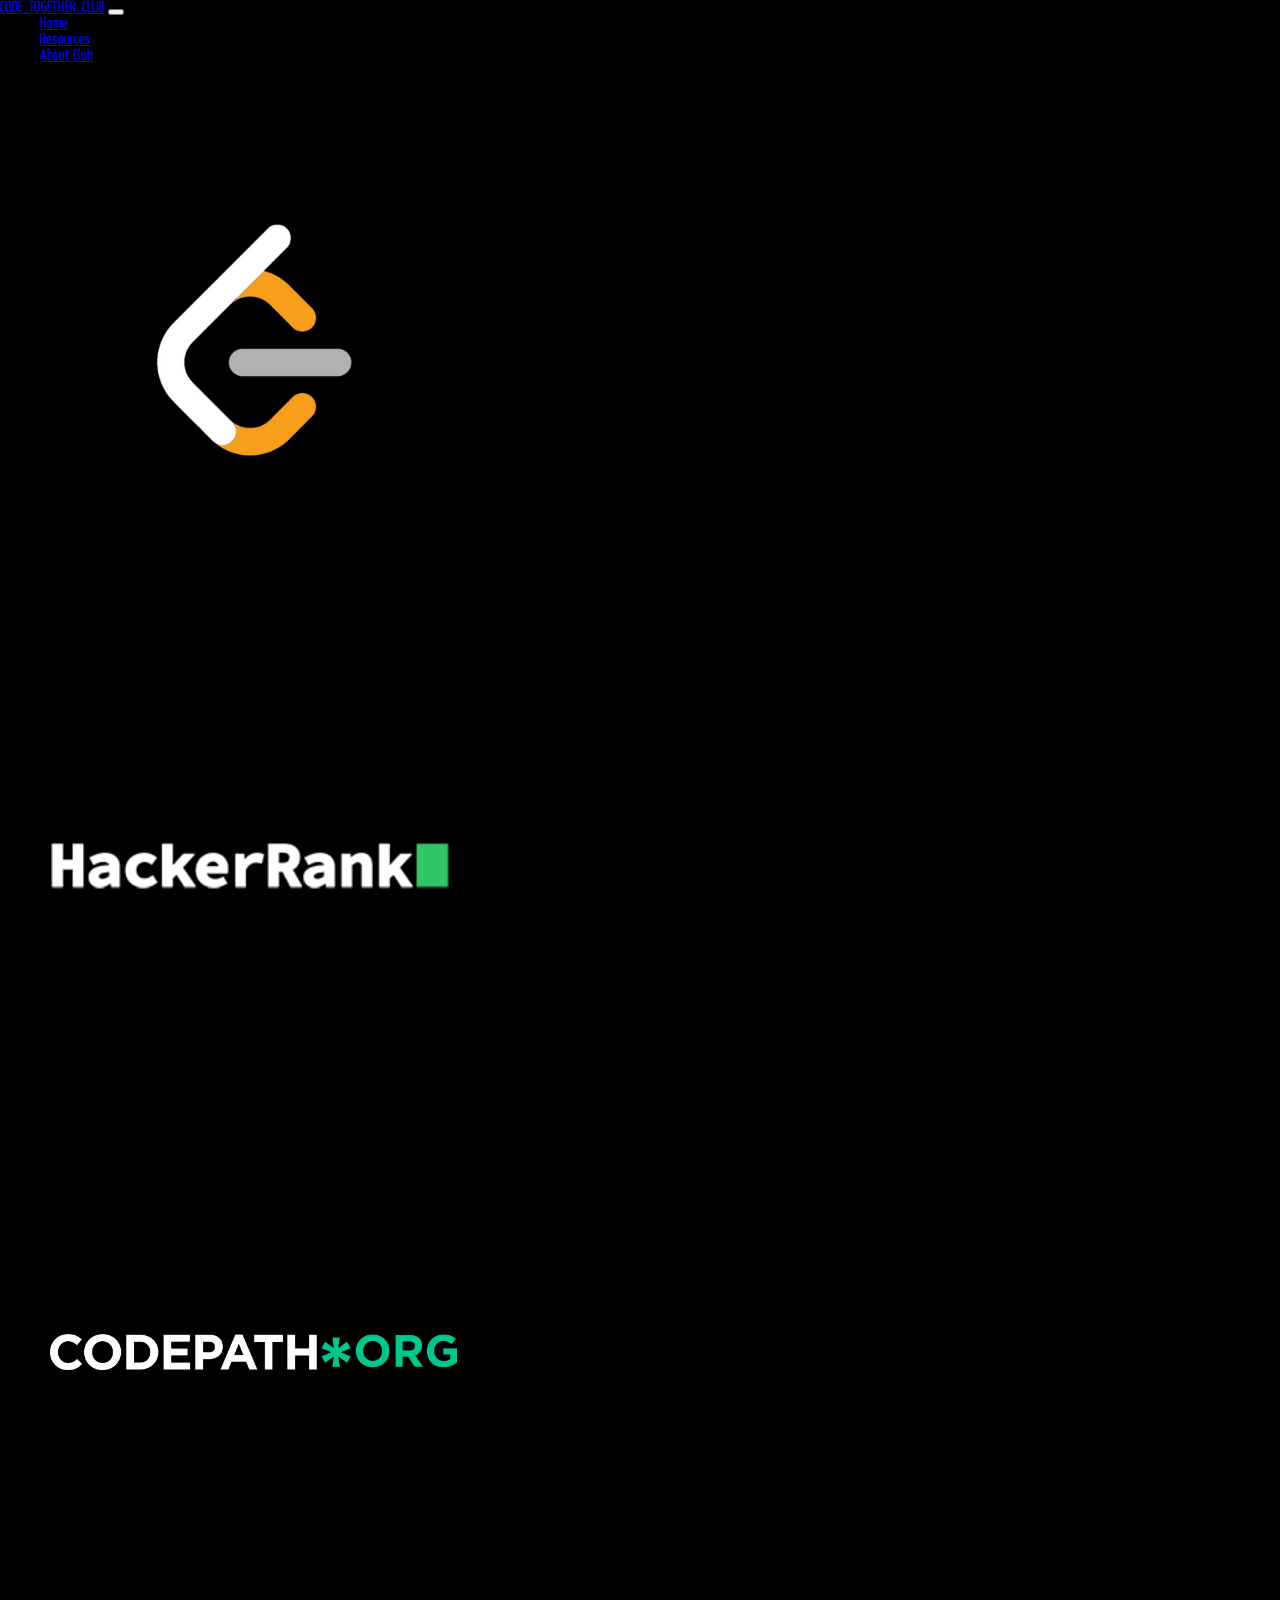
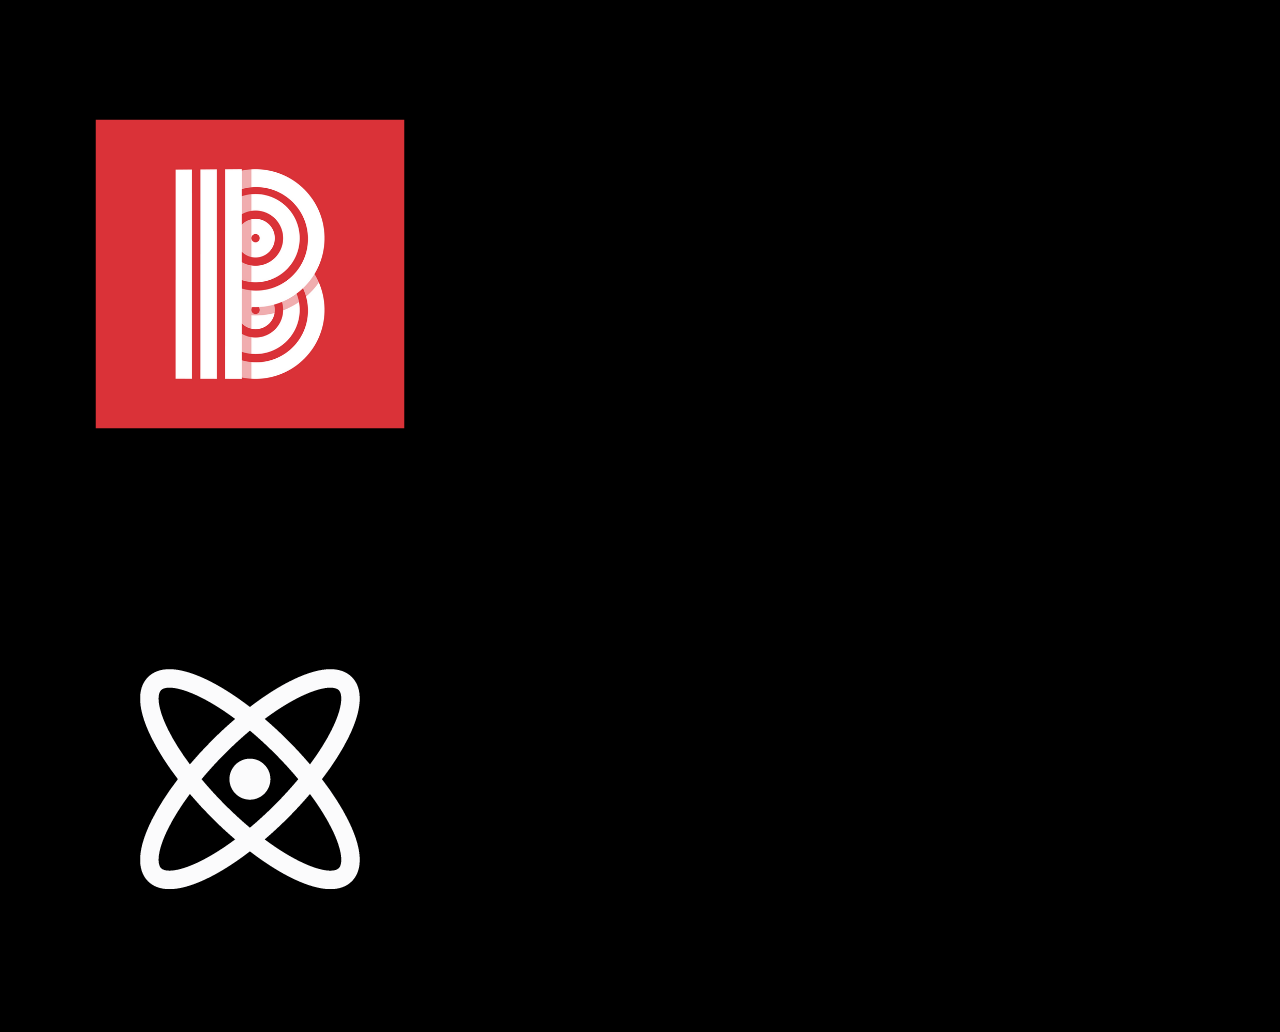
<file: resources.html>
<!doctype html>
<html lang="en">
  <head>
    <meta charset="utf-8">
    <meta name="viewport" content="width=device-width, initial-scale=1">
    <link href="https://fonts.googleapis.com/css2?family=Open+Sans:wght@800&family=Yanone+Kaffeesatz:wght@300&display=swap" rel="stylesheet">
    <link href="https://cdn.jsdelivr.net/npm/bootstrap@5.0.2/dist/css/bootstrap.min.css" rel="stylesheet" integrity="sha384-EVSTQN3/azprG1Anm3QDgpJLIm9Nao0Yz1ztcQTwFspd3yD65VohhpuuCOmLASjC" crossorigin="anonymous">
    <link rel="stylesheet" href="resources.css">
    <script src="https://cdn.jsdelivr.net/npm/bootstrap@5.0.2/dist/js/bootstrap.bundle.min.js" integrity="sha384-MrcW6ZMFYlzcLA8Nl+NtUVF0sA7MsXsP1UyJoMp4YLEuNSfAP+JcXn/tWtIaxVXM" crossorigin="anonymous"></script>
    <title>Resources</title>
  </head>
  <body class="background">
    <nav class="navbar navbar-expand-lg navbar-dark background">
        <div class="container-fluid">
          <a class="navbar-brand" href="index.html">CODE_TOGETHER_CLUB</a>
          <button class="navbar-toggler" type="button" data-bs-toggle="collapse" data-bs-target="#navbarSupportedContent" aria-controls="navbarSupportedContent" aria-expanded="false" aria-label="Toggle navigation">
            <span class="navbar-toggler-icon"></span>
          </button>
          <div class="collapse navbar-collapse" id="navbarSupportedContent">
            <ul class="navbar-nav me-auto mb-2 mb-lg-0">
              <li class="nav-item">
                <a class="nav-link" aria-current="page" href="index.html">Home</a>
              </li>
              <li class="nav-item">
                <a class="nav-link active" href="resources.html">Resources</a>
            </li>
              <li class="nav-item">
                <a class="nav-link" href="about.html" tabindex="-1" aria-disabled="true">About Club</a>
              </li>
            </ul>
          </div>
        </div>
      </nav>
    <h1 class="text-center text-white pt-2">Resources:</h1>
    <p class="text-white text-center">Feel free to use the below links as resources to help you on your journey to life outside of 
      Berea College.
    </p>
    <div class="d-flex flex-row bd-highlight mb-3">
      <div class="p-2 bd-highlight">
        <a href="https://leetcode.com/" target="_blank">
          <img src="images/leetcodelogo.png" class="img-fluid text-white" alt="Leet Code">
        </a>
      </div>
      <div class="p-2 bd-highlight">
        <a href="https://www.hackerrank.com/" target="_blank">
          <img src="images/hackerranklogo.png" class="img-fluid text-white" alt="Hacker Rank">
        </a>
      </div>
      <div class="p-2 bd-highlight">
        <a href="https://codepath.org/" target="_blank">
          <img src="images/codepathlogo.png" class="img-fluid text-white" alt="Code Path">
        </a>
      </div>
    <div class="d-flex flex-row bd-highlight mb-3">
      <div class="p-2 bd-highlight">
        <a href="https://www.teamblind.com/post/New-Year-Gift---Curated-List-of-Top-75-LeetCode-Questions-to-Save-Your-Time-OaM1orEU" target="_blank">
          <img src="images/blindlogo.png" class="img-fluid text-white" alt="Blind 75 LeetCode Questions">
        </a>
      </div>
      <div>
        <a href="https://www.algoexpert.io/product" target="_blank">
          <img src="images/algoexpertlogo.png" class="img-fluid text-white" alt="AlgoExpert">
        </a>
      </div>
    </div>
  </body>
</html>
</file>
<file: resources.css>
* {
    margin: 0%;
    font-family: 'Yanone Kaffeesatz', sans-serif;
}

.background {
    background-color: black;
}
</file>
